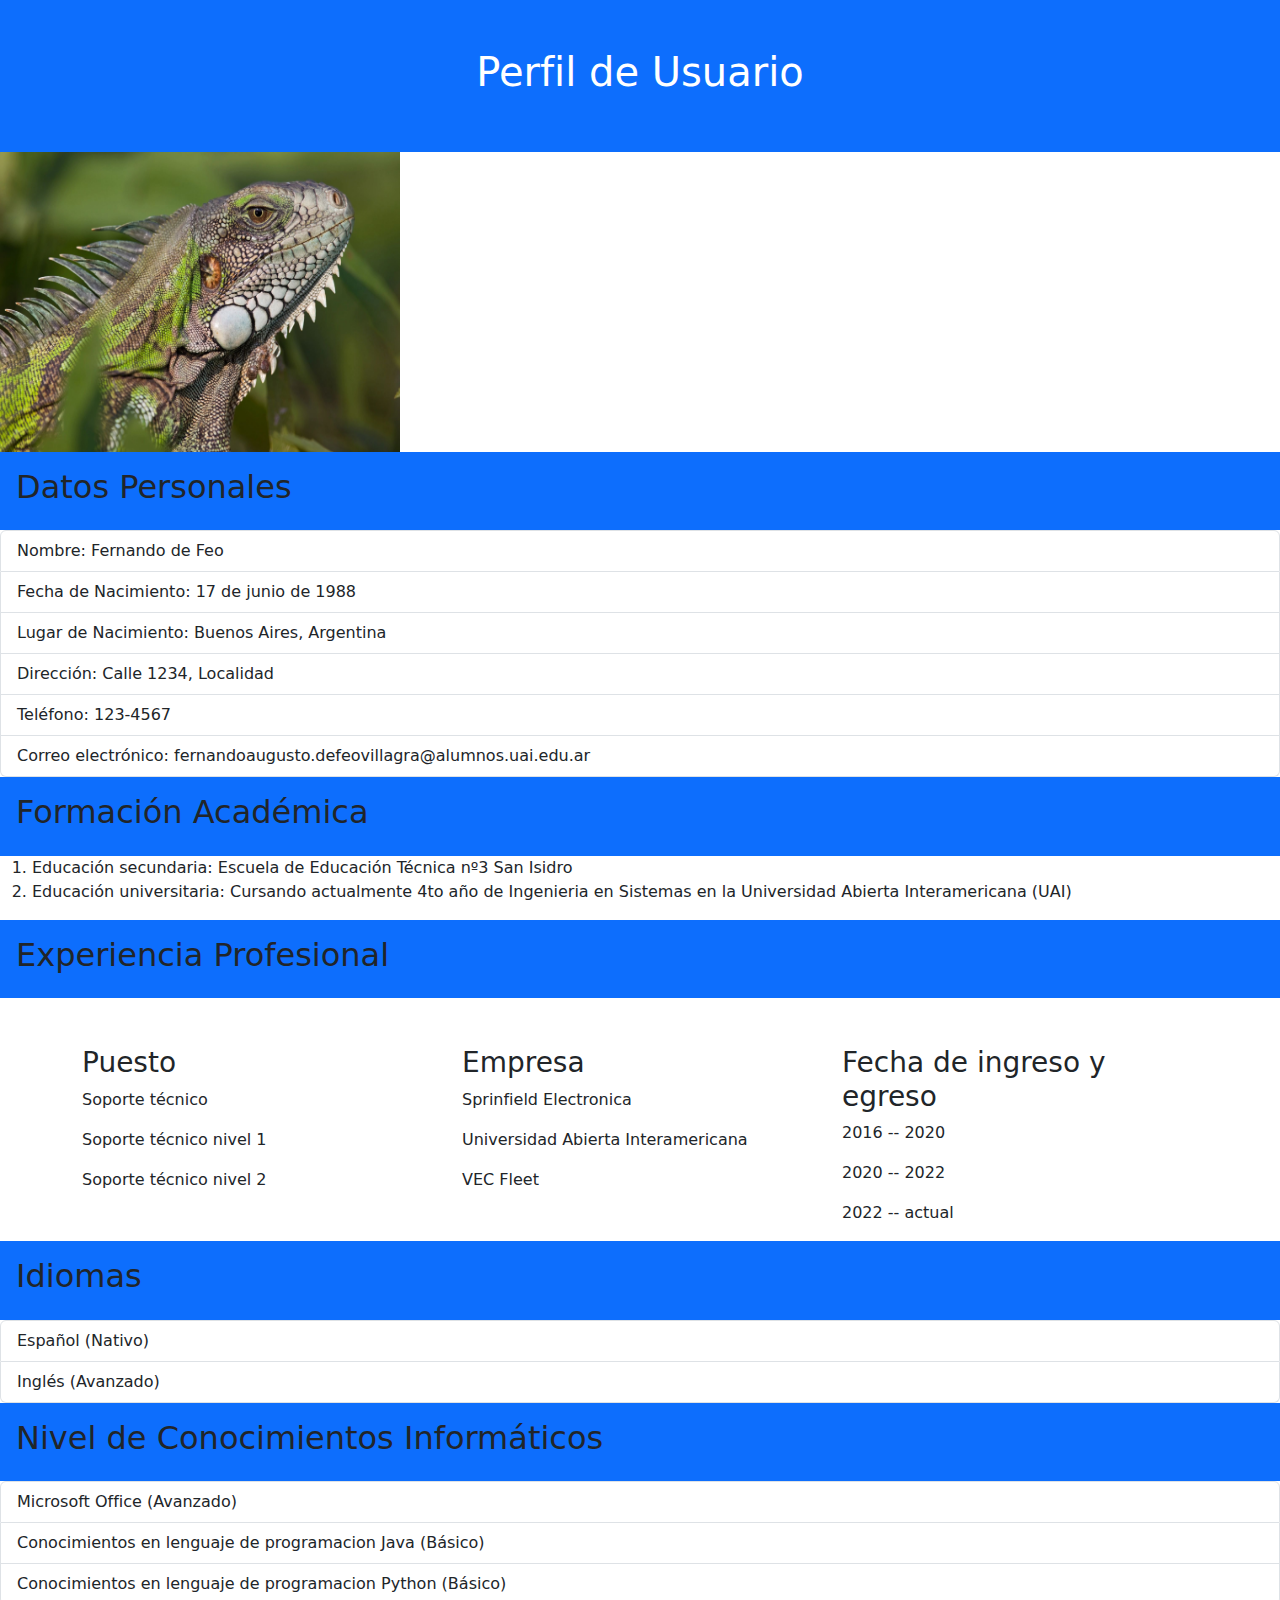
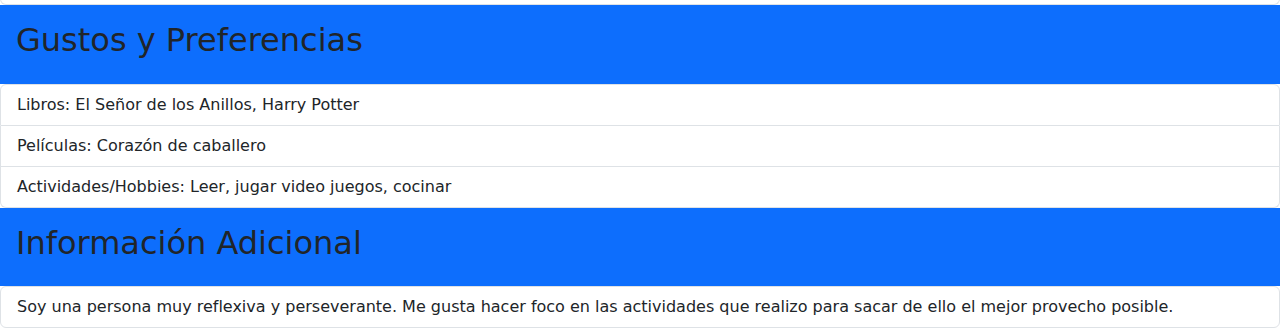
<file: Clase 05 -2/Index.html>
<!DOCTYPE html>
<html lang="es">
  <head>
    <meta charset="UTF-8">
    <title>Perfil de Usuario</title>
    <link href="https://cdn.jsdelivr.net/npm/bootstrap@5.2.3/dist/css/bootstrap.min.css" rel="stylesheet">
  <script src="https://cdn.jsdelivr.net/npm/bootstrap@5.2.3/dist/js/bootstrap.bundle.min.js"></script>
  </head>
  <body>
    <div class="container-fluid p-5 bg-primary text-white text-center">
      <h1>Perfil de Usuario</h1>
    </div>
    <img src="media\\foto.jpg" width="400" height="300" alt="">
    <div class="bg-primary p-3">
        <h2>Datos Personales</h2>
    </div>   
    <ul class="list-group">
        <li class="list-group-item">Nombre: Fernando de Feo</li>
        <li class="list-group-item">Fecha de Nacimiento: 17 de junio de 1988</li>
        <li class="list-group-item">Lugar de Nacimiento: Buenos Aires, Argentina</li>
        <li class="list-group-item">Dirección: Calle 1234, Localidad</li>
        <li class="list-group-item">Teléfono: 123-4567</li>
        <li class="list-group-item">Correo electrónico: fernandoaugusto.defeovillagra@alumnos.uai.edu.ar</li>
    </ul>
    <div class="bg-primary p-3">
        <h2>Formación Académica</h2>
    </div>    
    <ol>
      <li>Educación secundaria: Escuela de Educación Técnica nº3 San Isidro</li>
      <li>Educación universitaria: Cursando actualmente 4to año de Ingenieria en Sistemas en la Universidad Abierta Interamericana (UAI)</li>
    </ol>
    <div class="bg-primary p-3">
        <h2>Experiencia Profesional</h2>
    </div>
    <div class="container mt-5">
      <div class="row">
        <div class="col-sm-4">
          <h3>Puesto</h3>
          <p>Soporte técnico</p>
          <p>Soporte técnico nivel 1</p>
          <p>Soporte técnico nivel 2</p>
        </div>
        <div class="col-sm-4">
          <h3>Empresa</h3>
          <p>Sprinfield Electronica</p>
          <p>Universidad Abierta Interamericana</p>
          <p>VEC Fleet</p>
        </div>
        <div class="col-sm-4">
          <h3>Fecha de ingreso y egreso</h3>        
          <p>2016 -- 2020</p>
          <p>2020 -- 2022</p>
          <p>2022 -- actual</p>
        </div>
      </div>
    </div>    
    <div class="bg-primary p-3">
        <h2>Idiomas</h2>
    </div>
    <ul class="list-group">
        <li class="list-group-item">Español (Nativo)</li>
        <li class="list-group-item">Inglés (Avanzado)</li>
    </ul>
    <div class="bg-primary p-3">
        <h2>Nivel de Conocimientos Informáticos</h2>
    </div>
    <ul class="list-group">
        <li class="list-group-item">Microsoft Office (Avanzado)</li>
        <li class="list-group-item">Conocimientos en lenguaje de programacion Java (Básico)</li>
        <li class="list-group-item">Conocimientos en lenguaje de programacion Python (Básico)</li>
    </ul>
    <div class="bg-primary p-3">
        <h2>Gustos y Preferencias</h2>
    </div>
    <ul class="list-group">
        <li class="list-group-item">Libros: El Señor de los Anillos, Harry Potter</li>
        <li class="list-group-item">Películas: Corazón de caballero</li>
        <li class="list-group-item">Actividades/Hobbies: Leer, jugar video juegos, cocinar</li>
    </ul>
    <div class="bg-primary p-3">
        <h2>Información Adicional</h2>
    </div>
    <ul class="list-group">
        <li class="list-group-item">Soy una persona muy reflexiva y perseverante. Me gusta hacer foco en las actividades que realizo para sacar de ello el mejor provecho posible.</li>
    </ul>
    </body>
</html>
</file>
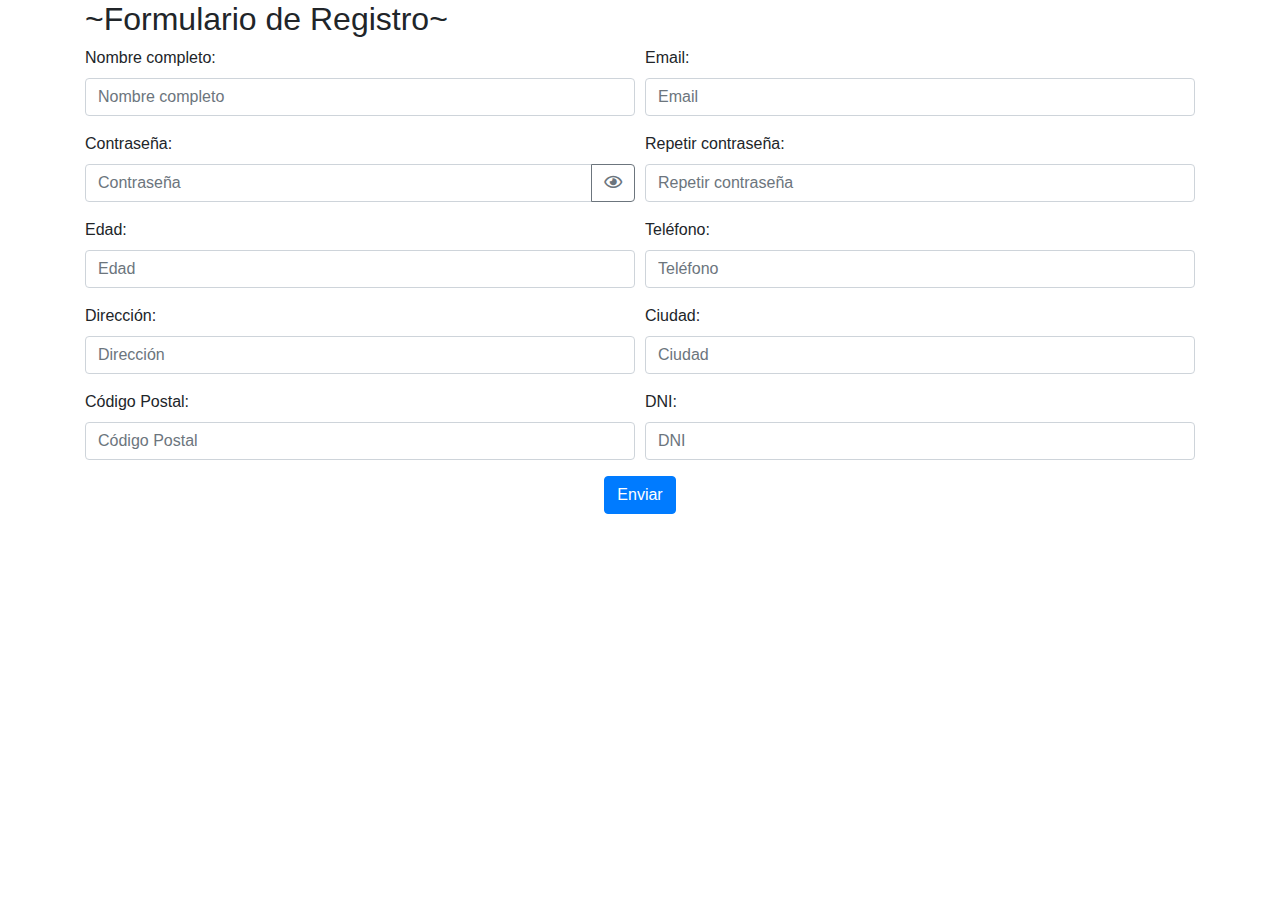
<file: Clase 09/index.html>
<!DOCTYPE html>
<html>
<head>
    <title>Formulario de datos</title>
    <link rel="stylesheet" href="https://maxcdn.bootstrapcdn.com/bootstrap/4.5.2/css/bootstrap.min.css">
    <link rel="stylesheet" href="https://cdnjs.cloudflare.com/ajax/libs/font-awesome/5.13.0/css/all.min.css">
    <link rel="stylesheet" href="C:\Users\vecpr\Desktop\Personal\Universidad\4to\LPPA\Nueva carpeta\assets\styles.css">
    <script src="https://ajax.googleapis.com/ajax/libs/jquery/3.5.1/jquery.min.js"></script>
    <script src="https://cdnjs.cloudflare.com/ajax/libs/popper.js/1.16.0/umd/popper.min.js"></script>
    <script src="https://maxcdn.bootstrapcdn.com/bootstrap/4.5.2/js/bootstrap.min.js"></script>
    <link rel="stylesheet" href="https://cdnjs.cloudflare.com/ajax/libs/font-awesome/5.13.0/css/all.min.css">
    <style>
        /* Estilo adicional para centrar el botón Enviar */
        .center-button {
            display: flex;
            justify-content: center;
        }
    </style>
</head>
<body>

<div class="container">
    <h2>~Formulario de Registro~</h2>
    <form id="registrationForm" method="post">
        <div class="form-row">
            <div class="form-group col-md-6">
                <label for="nombreCompleto">Nombre completo:</label>
                <input type="text" class="form-control" id="nombreCompleto" name="nombreCompleto" placeholder="Nombre completo" required>
                <div id="nombreCompletoError" class="invalid-feedback"></div>
            </div>
            <div class="form-group col-md-6">
                <label for="email">Email:</label>
                <input type="email" class="form-control" id="email" name="email" placeholder="Email" required>
                <div id="emailError" class="invalid-feedback"></div>
            </div>
        </div>
        <div class="form-row">
            <div class="form-group col-md-6">
                <label for="password">Contraseña:</label>
                <div class="input-group">
                    <input type="password" class="form-control" id="password" name="password" placeholder="Contraseña" required>
                    <div class="input-group-append">
                        <button class="btn btn-outline-secondary" type="button" id="showPasswordButton">
                            <i class="far fa-eye" id="togglePassword"></i>
                        </button>
                    </div>
                </div>
                <div id="passwordError" class="invalid-feedback"></div>
            </div>
            <div class="form-group col-md-6">
                <label for="confirmPassword">Repetir contraseña:</label>
                <input type="password" class="form-control" id="confirmPassword" name="confirmPassword" placeholder="Repetir contraseña" required>
                <div id="confirmPasswordError" class="invalid-feedback"></div>
            </div>
        </div>
        <div class="form-row">
            <div class="form-group col-md-6">
                <label for="edad">Edad:</label>
                <div class="input-group">
                    <input type="number" class="form-control" id="edad" name="edad" placeholder="Edad" min="18" required>
                </div>
                <div id="edadError" class="invalid-feedback"></div>
            </div>
            <div class="form-group col-md-6">
                <label for="telefono">Teléfono:</label>
                <input type="tel" class="form-control" id="telefono" name="telefono" placeholder="Teléfono" required>
                <div id="telefonoError" class="invalid-feedback"></div>
            </div>
        </div>
        <div class="form-row">
            <div class="form-group col-md-6">
                <label for="direccion">Dirección:</label>
                <input type="text" class="form-control" id="direccion" name="direccion" placeholder="Dirección" required>
                <div id="direccionError" class="invalid-feedback"></div>
            </div>
            <div class="form-group col-md-6">
                <label for="ciudad">Ciudad:</label>
                <input type="text" class="form-control" id="ciudad" name="ciudad" placeholder="Ciudad" required>
                <div id="ciudadError" class="invalid-feedback"></div>
            </div>
        </div>
        <div class="form-row">
            <div class="form-group col-md-6">
                <label for="codigoPostal">Código Postal:</label>
                <input type="text" class="form-control" id="codigoPostal" name="codigoPostal" placeholder="Código Postal" required>
                <div id="codigoPostalError" class="invalid-feedback"></div>
            </div>
            <div class="form-group col-md-6">
                <label for="dni">DNI:</label>
                <input type="text" class="form-control" id="dni" name="dni" placeholder="DNI" required>
                <div id="dniError" class="invalid-feedback"></div>
            </div>
        </div>
        <div class="center-button">
            <button type="submit" class="btn btn-primary">Enviar</button>
        </div>
    </form>
</div>

<script>
    // Validación del campo Nombre completo
    $("#nombreCompleto").blur(function() {
        var nombreCompleto = $(this).val();
        if (nombreCompleto.length < 6 || !nombreCompleto.includes(" ")) {
            $(this).addClass("is-invalid");
            $("#nombreCompletoError").text("El nombre completo debe tener al menos 6 letras y un espacio.");
        }
    });
    
    $("#nombreCompleto").focus(function() {
        $(this).removeClass("is-invalid");
        $("#nombreCompletoError").text("");
    });

    // Validación del campo Email
    $("#email").blur(function() {
        var email = $(this).val();
        if (!isValidEmail(email)) {
            $(this).addClass("is-invalid");
            $("#emailError").text("Ingrese un formato de email válido.");
        }
    });

    $("#email").focus(function() {
        $(this).removeClass("is-invalid");
        $("#emailError").text("");
    });

    // Validación del campo Contraseña
    $("#password").blur(function() {
        var password = $(this).val();
        if (!isValidPassword(password)) {
            $(this).addClass("is-invalid");
            $("#passwordError").text("La contraseña debe tener al menos 8 caracteres y contener letras y números.");
        }
    });

    $("#password").focus(function() {
        $(this).removeClass("is-invalid");
        $("#passwordError").text("");
    });

    // Validación del campo Repetir contraseña
    $("#confirmPassword").blur(function() {
        var password = $("#password").val();
        var confirmPassword = $(this).val();
        if (password !== confirmPassword) {
            $(this).addClass("is-invalid");
            $("#confirmPasswordError").text("Las contraseñas no coinciden.");
        }
    });

    $("#confirmPassword").focus(function() {
        $(this).removeClass("is-invalid");
        $("#confirmPasswordError").text("");
    });

    // Validación del campo Edad
    $("#edad").blur(function() {
        var edad = $(this).val();
        if (edad < 18) {
            $(this).addClass("is-invalid");
            $("#edadError").text("Debe ser mayor o igual a 18 años.");
        }
    });

    $("#edad").focus(function() {
        $(this).removeClass("is-invalid");
        $("#edadError").text("");
    });

    // Validación del campo Teléfono
    $("#telefono").blur(function() {
        var telefono = $(this).val();
        if (!isValidPhone(telefono)) {
            $(this).addClass("is-invalid");
            $("#telefonoError").text("Ingrese un número de teléfono válido.");
        }
    });

    $("#telefono").focus(function() {
        $(this).removeClass("is-invalid");
        $("#telefonoError").text("");
    });

    // Validación del campo Dirección
    $("#direccion").blur(function() {
        var direccion = $(this).val();
        if (direccion.length < 5 || !containsLettersAndNumbers(direccion)) {
            $(this).addClass("is-invalid");
            $("#direccionError").text("La dirección debe tener al menos 5 caracteres, letras y números.");
        }
    });

    $("#direccion").focus(function() {
        $(this).removeClass("is-invalid");
        $("#direccionError").text("");
    });

    // Validación del campo Ciudad
    $("#ciudad").blur(function() {
        var ciudad = $(this).val();
        if (ciudad.length < 3) {
            $(this).addClass("is-invalid");
            $("#ciudadError").text("La ciudad debe tener al menos 3 caracteres.");
        }
    });

    $("#ciudad").focus(function() {
        $(this).removeClass("is-invalid");
        $("#ciudadError").text("");
    });

    // Validación del campo Código Postal
    $("#codigoPostal").blur(function() {
        var codigoPostal = $(this).val();
        if (codigoPostal.length < 3) {
            $(this).addClass("is-invalid");
            $("#codigoPostalError").text("El código postal debe tener al menos 3 caracteres.");
        }
    });

    $("#codigoPostal").focus(function() {
        $(this).removeClass("is-invalid");
        $("#codigoPostalError").text("");
    });

    // Validación del campo DNI
    $("#dni").blur(function() {
        var dni = $(this).val();
        if (dni.length !== 7 && dni.length !== 8) {
            $(this).addClass("is-invalid");
            $("#dniError").text("El DNI debe tener 7 u 8 dígitos.");
        }
    });

    $("#dni").focus(function() {
        $(this).removeClass("is-invalid");
        $("#dniError").text("");
    });

    // Función para validar el formato de email
    function isValidEmail(email) {
        var emailRegex = /^[^\s@]+@[^\s@]+\.[^\s@]+$/;
        return emailRegex.test(email);
    }

    // Función para validar la contraseña
    function isValidPassword(password) {
        var passwordRegex = /^(?=.*[A-Za-z])(?=.*\d)[A-Za-z\d]{8,}$/;
        return passwordRegex.test(password);
    }

    // Función para validar el número de teléfono
    function isValidPhone(phone) {
        var phoneRegex = /^\d{7,}$/;
        return phoneRegex.test(phone);
    }

    // Función para verificar si una cadena contiene letras y números
    function containsLettersAndNumbers(str) {
        var letterRegex = /[a-zA-Z]/;
        var numberRegex = /[0-9]/;
        return letterRegex.test(str) && numberRegex.test(str);
    }

    // Evento de click en el botón para mostrar/ocultar la contraseña
    $("#showPasswordButton").click(function() {
        var passwordField = $("#password");
        var fieldType = passwordField.attr("type");
        if (fieldType === "password") {
            passwordField.attr("type", "text");
        } else {
            passwordField.attr("type", "password");
        }
    });

    // Evento de submit del formulario
    $("#registrationForm").submit(function(event) {
        event.preventDefault();

        // Validar el formulario antes de enviar
        var isValidForm = true;
        // Validaciones

        if (isValidForm) {
            // Mostrar el mensaje emergente con la información del formulario
            var formData = $(this).serialize();
            alert("Información cargada:\n\n" + formData);
            // Restablecer el formulario
            $(this).trigger("reset");
        }
    });
</script>

</body>
</html>
</file>
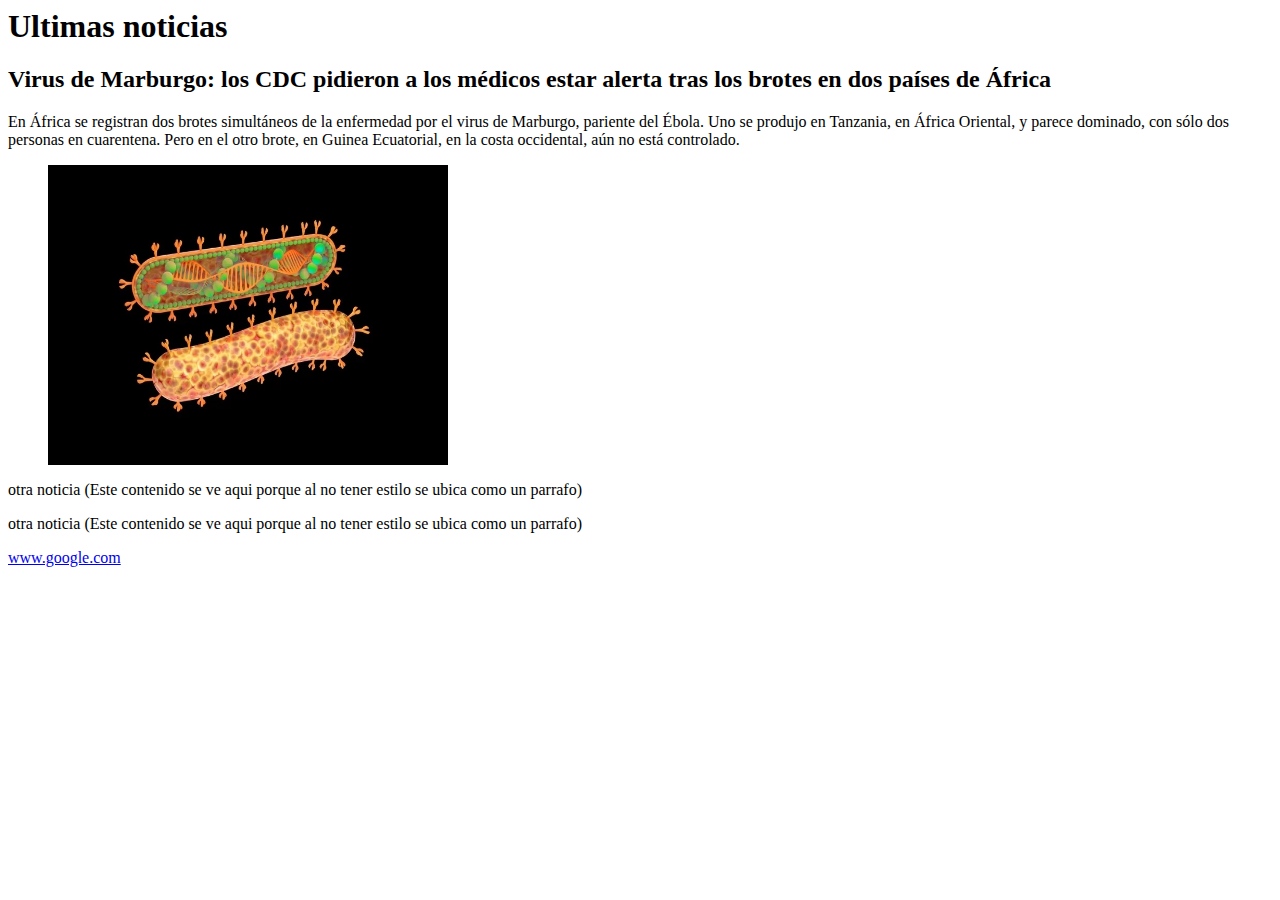
<file: pagina.html>
<DOCTYPE html>
<html lang="es">
	<head>
		<meta charset="utf-8"/>
		<title>Noticia sobre el Virus</title>		
	</head>
	<body>
		<header>
			<h1>Ultimas noticias</h1>
		</header>
		<section>
			<article>
				<h2>Virus de Marburgo: los CDC pidieron a los médicos estar alerta tras los brotes en dos países de África</h2>
				<p>En África se registran dos brotes simultáneos de la enfermedad por el virus de Marburgo, pariente del Ébola. Uno se produjo en Tanzania, en África Oriental, y parece dominado, con sólo dos personas en cuarentena. Pero en el otro brote, en Guinea Ecuatorial, en la costa occidental, aún no está controlado.</p>				
			</article>
			<figure>
				<img src="media/virus.jpg" width="400" height="300">
			</figure>
		</section>
		<aside>
			<p>otra noticia (Este contenido se ve aqui porque al no tener estilo se ubica como un parrafo)</p>
			<p>otra noticia (Este contenido se ve aqui porque al no tener estilo se ubica como un parrafo)</p>
		</aside>
		<footer>
			<a href="http://www.google.com">www.google.com</a>
		</footer>	
	</body>
</html>
</file>
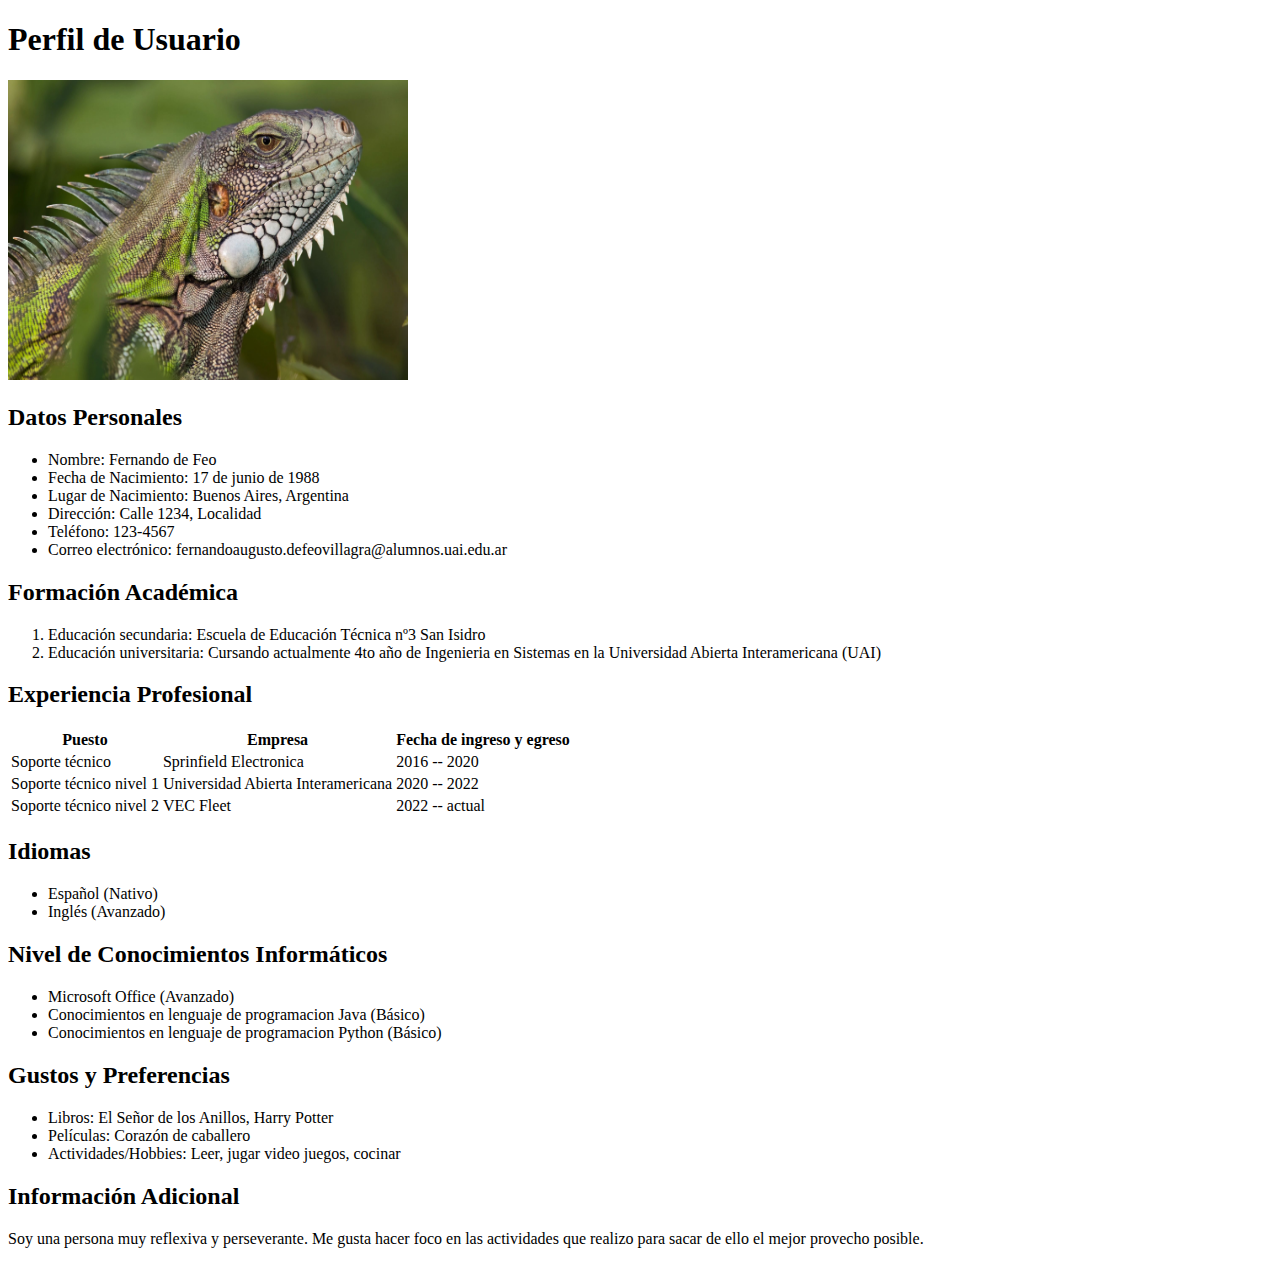
<file: Clase 03/pagina.html>
<!DOCTYPE html>
<html lang="es">
  <head>
    <meta charset="UTF-8">
    <title>Perfil de Usuario</title>
  </head>
  <body>
    <h1>Perfil de Usuario</h1>
    <img src="media\\foto.jpg" width="400" height="300" alt="">
    <h2>Datos Personales</h2>
    <ul>
      <li>Nombre: Fernando de Feo</li>
      <li>Fecha de Nacimiento: 17 de junio de 1988</li>
      <li>Lugar de Nacimiento: Buenos Aires, Argentina</li>
      <li>Dirección: Calle 1234, Localidad</li>
      <li>Teléfono: 123-4567</li>
      <li>Correo electrónico: fernandoaugusto.defeovillagra@alumnos.uai.edu.ar</li>
    </ul>
    <h2>Formación Académica</h2>
    <ol>
      <li>Educación secundaria: Escuela de Educación Técnica nº3 San Isidro</li>
      <li>Educación universitaria: Cursando actualmente 4to año de Ingenieria en Sistemas en la Universidad Abierta Interamericana (UAI)</li>
    </ol>
    <h2>Experiencia Profesional</h2>
    <table>
      <tr>
        <th>Puesto</th>
        <th>Empresa</th>
        <th>Fecha de ingreso y egreso</th>
      </tr>
      <tr>
        <td>Soporte técnico</td>
        <td>Sprinfield Electronica</td>
        <td>2016 -- 2020</td>
      </tr>
      <tr>
        <td>Soporte técnico nivel 1</td>
        <td>Universidad Abierta Interamericana</td>
        <td>2020 -- 2022</td>
      </tr>
      <tr>
        <td>Soporte técnico nivel 2</td>
        <td>VEC Fleet</td>
        <td>2022 -- actual</td>
      </tr>
    </table>
    <h2>Idiomas</h2>
    <ul>
      <li>Español (Nativo)</li>
      <li>Inglés (Avanzado)</li>
    </ul>
    <h2>Nivel de Conocimientos Informáticos</h2>
    <ul>
      <li>Microsoft Office (Avanzado)</li>
      <li>Conocimientos en lenguaje de programacion Java (Básico)</li>
      <li>Conocimientos en lenguaje de programacion Python (Básico)</li>
    </ul>
    <h2>Gustos y Preferencias</h2>
    <ul>
      <li>Libros: El Señor de los Anillos, Harry Potter</li>
      <li>Películas: Corazón de caballero</li>
      <li>Actividades/Hobbies: Leer, jugar video juegos, cocinar</li>
    </ul>
    <h2>Información Adicional</h2>
    <p>Soy una persona muy reflexiva y perseverante. Me gusta hacer foco en las actividades que realizo para sacar de ello el mejor provecho posible.</p>
  </body>
</html>
</file>
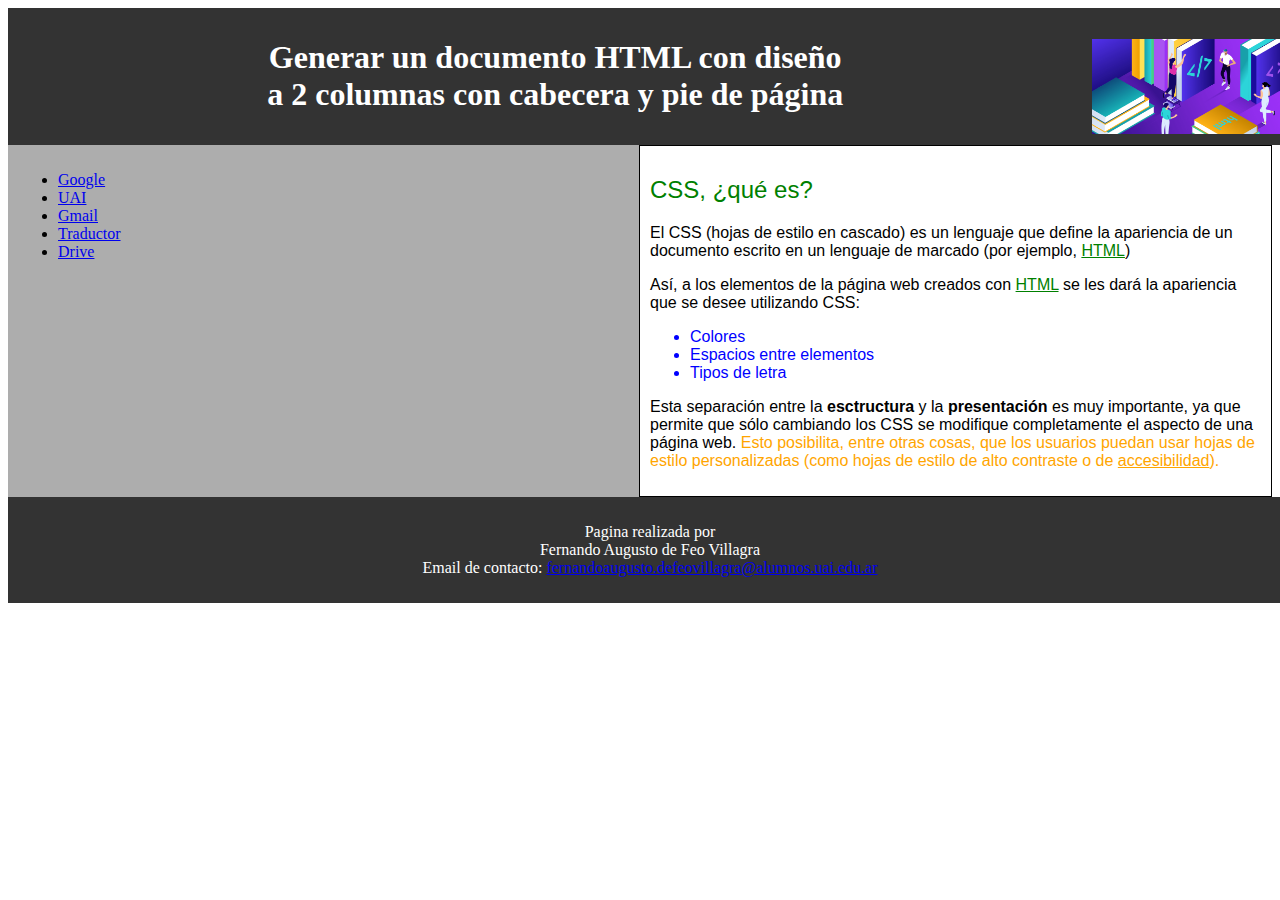
<file: Clase 04/pagina.html>
<!DOCTYPE html>
<html>
<head>
	<title>Ejercitacion Clase 04</title>
	<link rel="stylesheet" type="text/css" href="style.css">
</head>
<body>
	<header class="header">
		<h1>
			<img src="media/imagen.png" alt="Imagen" class="responsive">
			Generar un documento HTML con diseño<br>
			a 2 columnas con cabecera y pie de página
		</h1>
		
	</header>
	<div class="container">
		<div class="col-1">
		<ul>
			<li><a href="https://www.google.com">Google</a></li>
			<li><a href="https://www.uai.com">UAI</a></li>
			<li><a href="https://mail.google.com/mail/&ogbl">Gmail</a></li>
			<li><a href="https://translate.google.com/">Traductor</a></li>
			<li><a href="https://drive.google.com/">Drive</a></li>
		</ul>

		</div>
		<div class="col-2">
			<h2>CSS, ¿qué es?</h2>
			<p>El CSS (hojas de estilo en cascado) es un lenguaje que define la apariencia de un documento escrito en un lenguaje de marcado
				 (por ejemplo, <span class="verde"><span class="subrayado">HTML</span></span>)</p>
			<p>Así, a los elementos de la página web creados con <span class="verde"><span class="subrayado">HTML</span></span> se les dará la apariencia que se desee utilizando CSS:</p>
			<ul>
				<li>Colores</li>
				<li>Espacios entre elementos</li>
				<li>Tipos de letra</li>				
			</ul>
			<p>Esta separación entre la <span class="negrita">esctructura</span> y la <span class="negrita">presentación</span> es muy importante, ya que permite que sólo cambiando los CSS se modifique completamente el aspecto de una página web. <span class="naranja">Esto posibilita, entre otras cosas, que los usuarios puedan usar hojas de estilo personalizadas (como hojas de estilo de alto contraste o de <span class="subrayado">accesibilidad</span>).</span></p>
		</div>
	</div>
	<footer class="footer">
		<p>
			Pagina realizada por<br>
			Fernando Augusto de Feo Villagra<br>
			Email de contacto: <a href = "mailto: fernandoaugusto.defeovillagra@alumnos.uai.edu.ar">fernandoaugusto.defeovillagra@alumnos.uai.edu.ar
		</p>
	</footer>
</body>
</html>
</file>
<file: Clase 04/style.css>
.container {
	display: flex;
	flex-wrap: wrap;
}

.header {
	background-color: #333;
	color: #fff;
	padding: 10px;
	text-align: center;
	width: 100%;
}

.header img{
	float: right;
	max-width: 15%;
}

.col-1 {
	background-color: #adadad;
	flex: 1;
	padding: 10px;
	width: 50%;
}

.col-2 {
	font-family: Arial;
	border-style: solid;
  	border-width: 1px;
	background-color: #ffffff;
	flex: 1;
	padding: 10px;
	width: 50%;
}

.col-2 h2{
	font-weight: lighter;
	color: green;
}

.col-2 ul{
	color: blue;
}

.naranja {
	color: orange;
  }

.verde {
	color: green;
  }

.negrita{
	font-weight: bold;
}

.subrayado{
	text-decoration: underline;
}

.footer {
	background-color: #333;
	color: #fff;
	padding: 10px;
	text-align: center;
	width: 100%;
}
</file>
